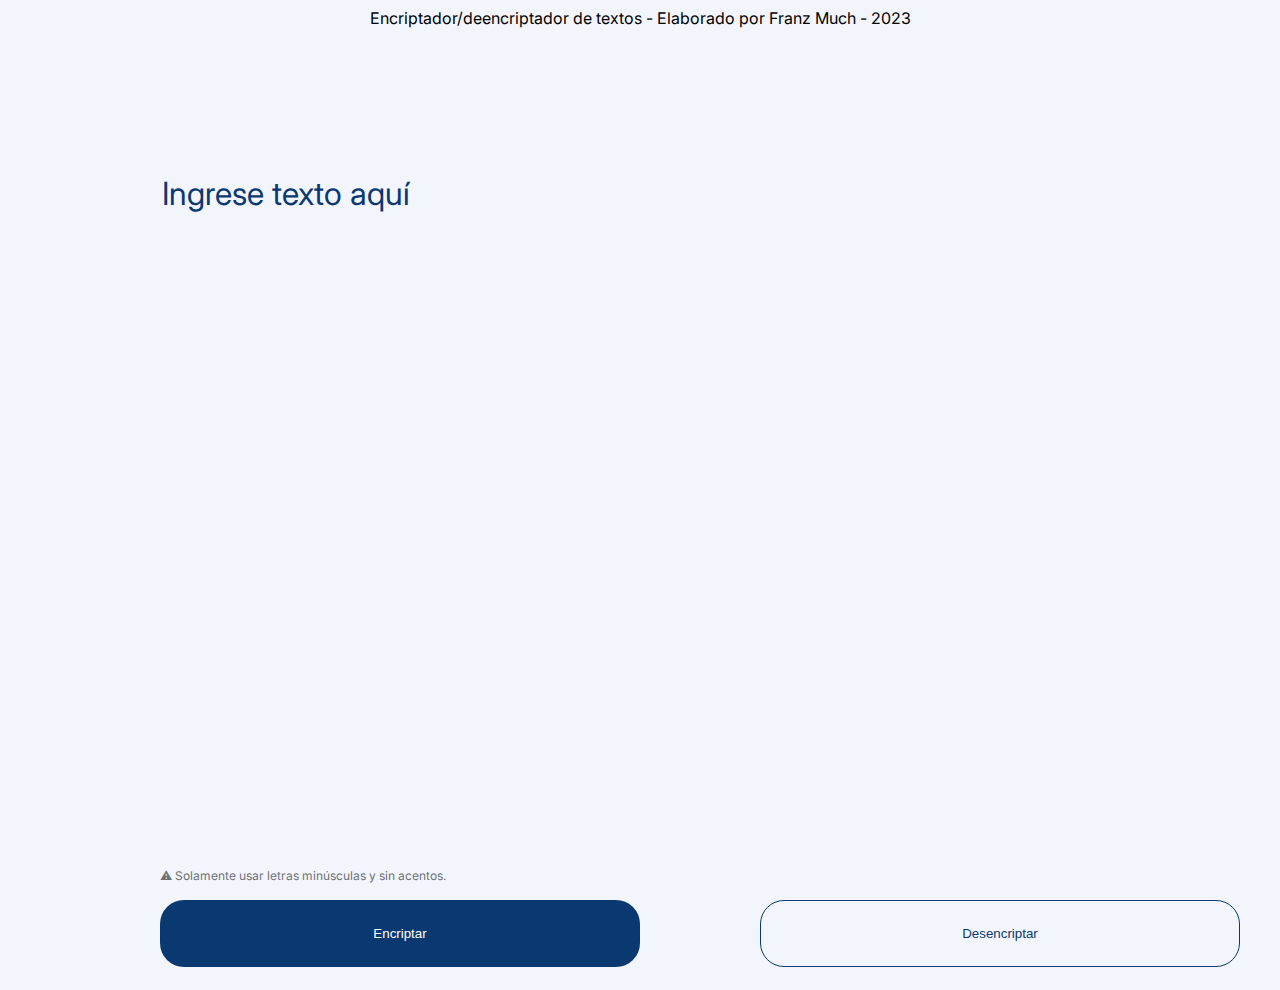
<file: index.html>
<!DOCTYPE html>

<html>

    <head>
        <meta charset="UTF-8">
        <title>Encriptador/desencriptador de textos</title>
        <link rel="stylesheet" href="reset.css">
        <link rel="stylesheet" href="style.css">
        <link rel="preconnect" href="https://fonts.googleapis.com">
        <link rel="preconnect" href="https://fonts.gstatic.com" crossorigin>
        <link href="https://fonts.googleapis.com/css2?family=Inter:wght@300&display=swap" rel="stylesheet">
    </head>

    <body>


        <header>

            <div class="caja">

                <p>Encriptador/deencriptador de textos - Elaborado por Franz Much - 2023</p>

            </div>

        </header>

        <main>

            <div id = "area1">
                <textarea id = "encriptador" placeholder = "Ingrese texto aquí" cols="40" rows="5"></textarea>
                <label id = "advertencia">&#9888  Solamente usar letras minúsculas y sin acentos.</label>
                <button id = "encriptar">Encriptar</button>
                <button id = "desencriptar">Desencriptar</button>
            </div>

            <div id = "area2">
                <label id = "respuesta">Acá se mostrará el texto después de encriptar o desencriptar.</label>
                <img src="imagenes/dibujo.png" id="imagen" alt="Imagen antes de proceso de encriptación o desencriptación">
                <div id="labels">
                    <label id="mensaje1">Ningún mensaje fue encontrado</label>
                    <label id="mensaje2">Ingresa el texto que desees encriptar o desencriptar</label>
                </div>
                <br>
                <button id = "copiar">Copiar</button>
            </div>

            <script src="script.js"></script>

        </main>

    </body>

</html>
</file>
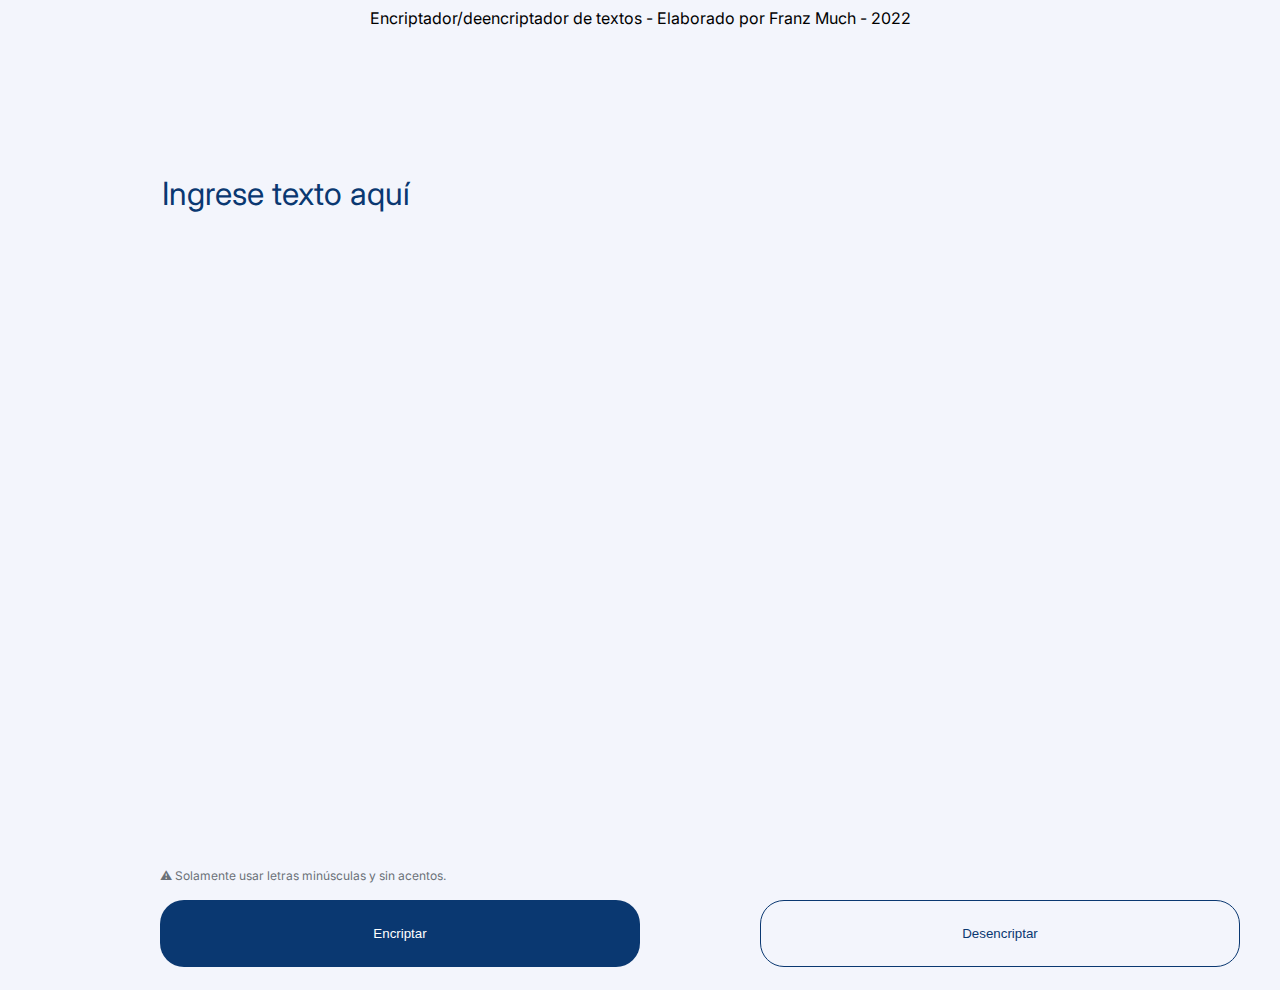
<file: encriptador.html>
<!DOCTYPE html>

<html>

    <head>
        <meta charset="UTF-8">
        <title>Encriptador/desencriptador de textos</title>
        <link rel="stylesheet" href="reset.css">
        <link rel="stylesheet" href="style.css">
        <link rel="preconnect" href="https://fonts.googleapis.com">
        <link rel="preconnect" href="https://fonts.gstatic.com" crossorigin>
        <link href="https://fonts.googleapis.com/css2?family=Inter:wght@300&display=swap" rel="stylesheet">
    </head>

    <body>


        <header>

            <div class="caja">

                <p>Encriptador/deencriptador de textos - Elaborado por Franz Much - 2022</p>

            </div>

        </header>

        <main>

            <div id = "area1">
                <textarea id = "encriptador" placeholder = "Ingrese texto aquí" cols="40" rows="5"></textarea>
                <label id = "advertencia">&#9888  Solamente usar letras minúsculas y sin acentos.</label>
                <button id = "encriptar">Encriptar</button>
                <button id = "desencriptar">Desencriptar</button>
            </div>

            <div id = "area2">
                <label id = "respuesta">Acá se mostrará el texto después de encriptar o desencriptar.</label>
                <img src="imagenes/dibujo.png" id="imagen" alt="Imagen antes de proceso de encriptación o desencriptación">
                <div id="labels">
                    <label id="mensaje1">Ningún mensaje fue encontrado</label>
                    <label id="mensaje2">Ingresa el texto que desees encriptar o desencriptar</label>
                </div>
                <br>
                <button id = "copiar">Copiar</button>
            </div>

            <script src="script.js"></script>

        </main>

    </body>

</html>
</file>
<file: style.css>
body{

    position: relative;
    background-color: #F3F5FC;
    font-family: 'Inter';
    font-style: 'normal';

}

div{

    display: inline-block;

}

.caja{
    width: 100%;
    top: 10px;
    text-align: center;
    position: relative;
    margin: 0 auto;
}

#area1{

    position: absolute;
    height: 822px;
    width: 1200px;
    left: 160px;
    top: 168px;

}

#encriptador{

    display: block;
    font-family: 'Inter';
    font-style: 'normal';
    font-weight: 400;
    font-size: 32px;
    line-height: 150%;
    color: #0A3871;
    background-color: #F3F5FC;
    border: none;
    resize: none;
    width: 100%;
    height: 75%;

}

textarea:focus{

    outline: none;

}

::placeholder{

    color: #0A3871;

}

#advertencia{

    position: absolute;
    top: 85%;
    display: block;
    font-weight: 400;
    font-size: 12px;
    line-height: 150%;
    color: #495057;
    opacity: 0.8;

}

#encriptar{

    position: absolute;
    left: 0px;
    top: 89%;
    background: #0A3871;
    color: white;
    width: 40%;
    height: 67px;
    border-radius: 24px;
    border-style: none;

}

#desencriptar {

    position: absolute;
    left: 50%;
    top: 89%;
    background: #F3F5FC;
    color: #0A3871;
    width: 40%;
    height: 67px;
    border: 1px solid #0A3871;
    border-radius: 24px;

}

#area2{

    position: absolute;
    width: 400px;
    height: 950px;
    left: 1490px;
    top: 40px;
    background-color: #FFFFFF;
    box-shadow: 0px 24px 32px -8px rgba(0, 0, 0, 0.08);
    border-radius: 32px;

}

#respuesta{

    position: absolute;
    width: 336px;
    height: 80%;
    left: 32px;
    top: 32px;

    font-weight: 400;
    font-size: 24px;
    line-height: 150%;

    color: #495057;

    overflow-wrap: break-word;

}

#imagen{
    position: absolute;
    width: 336px;
    height: 304px;
    left: 10%;
    top: 30%;
}

#labels{
    position: absolute;
    width: 336px;
    height: 122px;
    left: 10%;
    top: 65%;
}

#mensaje1{
    width: 336px;
    height: 58px;
    display: block;

    font-family: 'Inter';
    font-style: normal;
    font-weight: 700;
    font-size: 24px;
    line-height: 120%;

    text-align: center;

    color: #343A40;
}

#mensaje2{

    width: 336px;
    height: 48px;
    display: block;

    font-family: 'Inter';
    font-style: normal;
    font-weight: 400;
    font-size: 16px;
    line-height: 150%;
    /* or 24px */

    text-align: center;

    /* Gray/gray-400 */

    color: #495057;

}

#copiar{

    position: absolute;
    width: 336px;
    height: 67px;
    left: 10%;
    top: 90%;

    background: #FFFFFF;
    color: #0A3871;
    border: 1px solid #0A3871;
    border-radius: 24px;

}

#creditos{

    color: #000000;
    margin: 20px;

}
</file>
